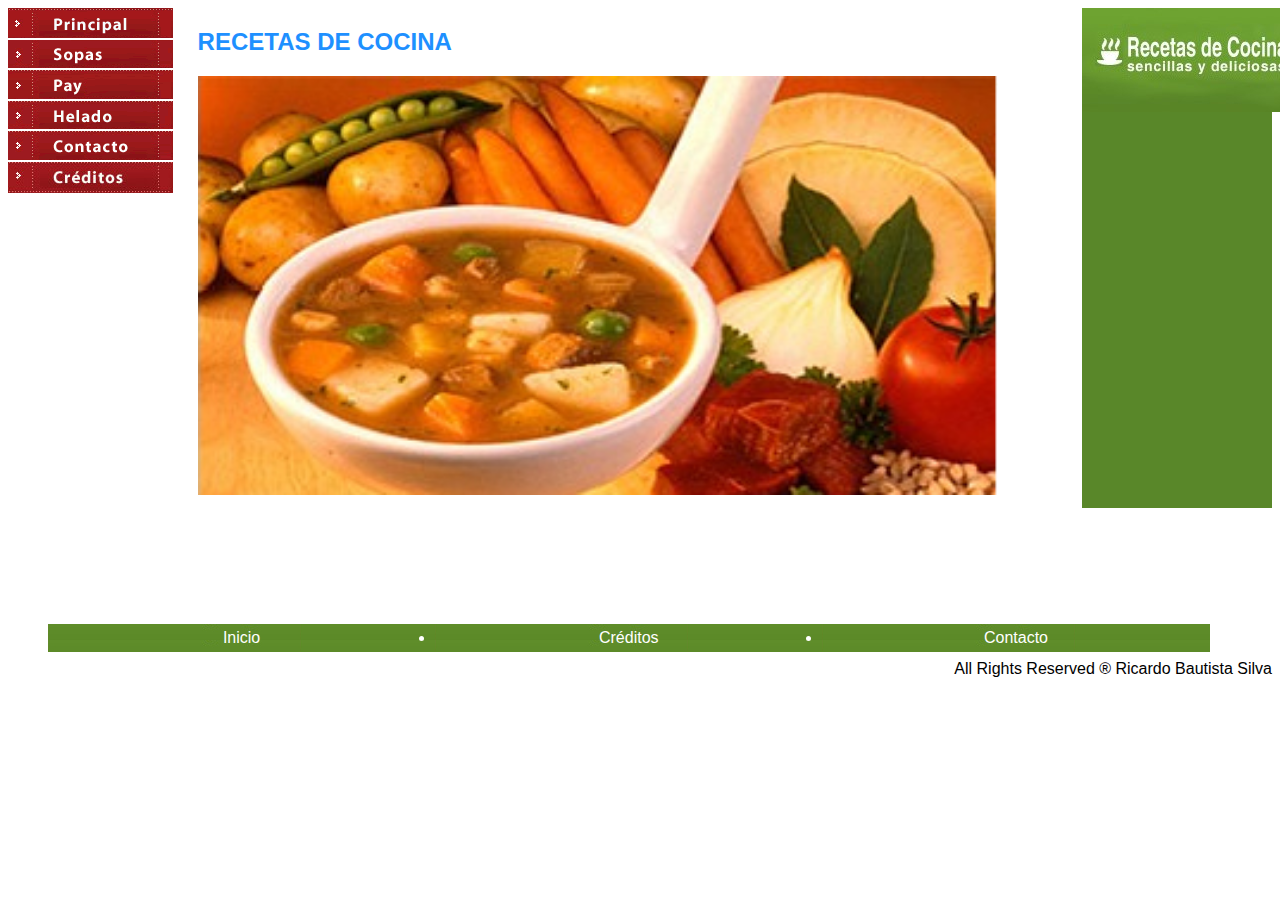
<file: index.html>
<html lang="es">
    <head>
        <meta charset="utf-8">
        <title>Recetas de cocina</title>
        <link type="text/css" rel="stylesheet" href="css/main.css"/>
        <script src="js/jquery-3.6.0.min.js"></script>
        <script src="js/main.js"></script>
    </head>
    <body>
        <div class="row" style="min-height: 600px">
            <div class="colmenu">
                <div class="vertical-menu">
                    <div id="principal" class="card">
                        <img src="images/menu/botones_r4_c1.gif" />
                        <a href="index.html" ><img alt="" src="images/menu/botones_r4_c1_f2.gif" class="img-top" /></a>
                    </div>
                    <div id="sopas" class="card">
                        <img src="images/menu/botones_r1_c1.gif" />
                        <a href="#" ><img alt="" src="images/menu/botones_r1_c1_f2.gif" class="img-top" /></a>
                    </div>
                    <div id="pay" class="card">
                        <img alt="" src="images/menu/botones_r2_c1.gif" />
                        <a href="#" ><img alt="" src="images/menu/botones_r2_c1_f2.gif" class="img-top" /></a>
                    </div>
                    <div id="helado" class="card">
                        <img alt="" src="images/menu/botones_r3_c1.gif" />
                        <a href="#" ><img alt="" src="images/menu/botones_r3_c1_f2.gif" class="img-top" /></a>
                    </div>
                    <div id="contacto" class="card">
                        <img alt="" src="images/menu/botones_r5_c1.gif" />
                        <a href="#" ><img alt="" src="images/menu/botones_r5_c1_f2.gif" class="img-top" /></a>
                    </div>
                    <div id="creditos" class="card">
                        <img alt="" src="images/menu/botones_r6_c1.jpg" />
                        <a href="#" ><img alt="" src="images/menu/botones_r6_c1_f2.jpg" class="img-top" /></a>
                    </div>
                </div>
            </div>
            
            <div id="content" class="colcontent" style="min-height: 600px">
                <h2>RECETAS DE COCINA</h2>
                <img src="images/sopa.jpg" width="800px" />
            </div>
            
            <div class="colright" style="min-height: 500px;"><img src="images/logotipo.jpg" style="text-align: center" /></div>
            
        </div>
        
        <div class="horizontal-menu">
            <nav>
                <ul>
                    <li><a href="index.html">Inicio</a></li>
                    <li id="creditos2"><a href="#">Cr&eacute;ditos</a></li>
                    <li id="contacto2"><a href="#">Contacto</a></li>
                </ul>
            </nav>
        </div>
        <br/><br/>
        <div class="copyright">
            All Rights Reserved &reg; Ricardo Bautista Silva
        </div>
    </body>
</html>
</file>
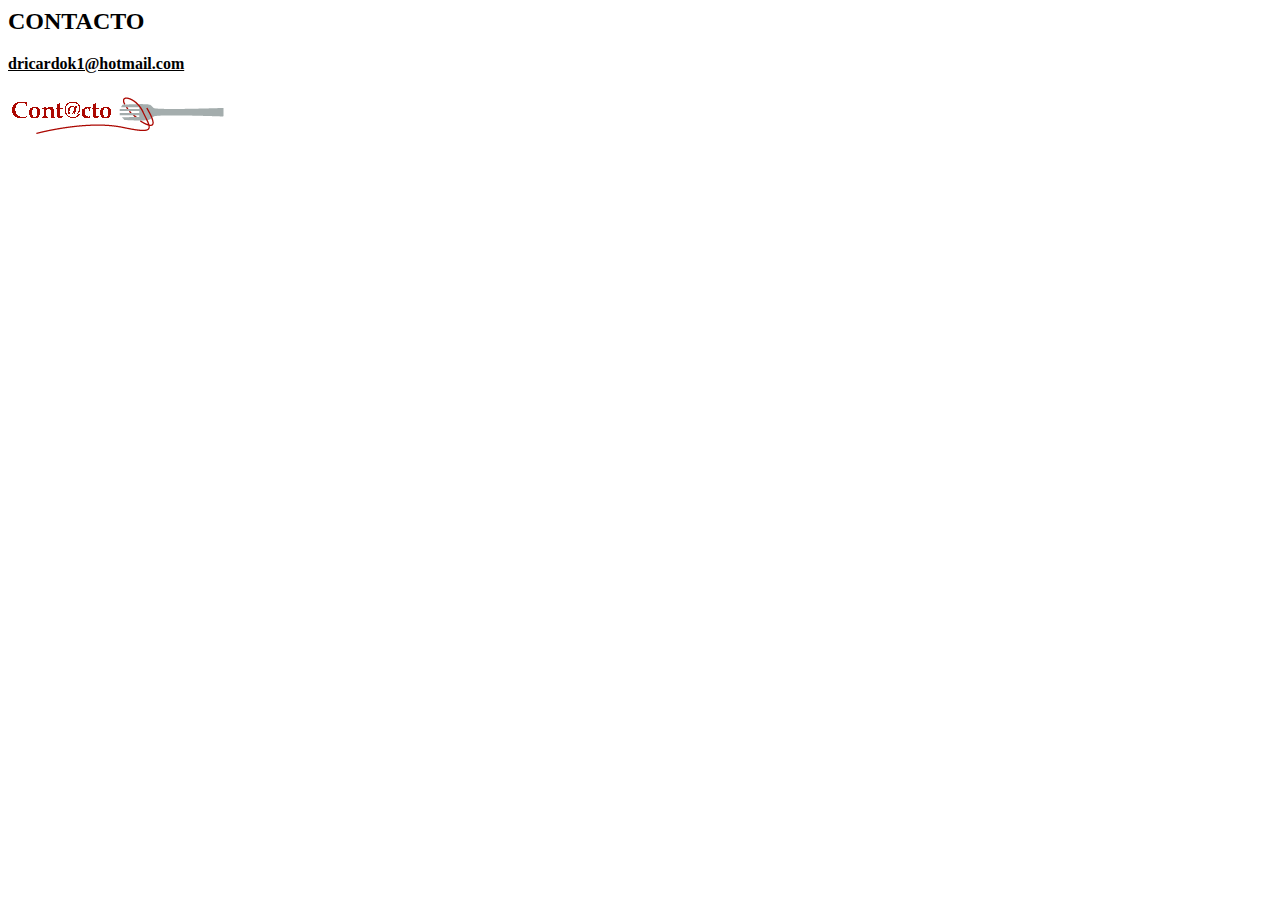
<file: contacto.html>
<html lang="es">
    <head>
        <title>Contacto</title>
    </head>
    <body>
        <div>
            <h2>CONTACTO</h2>
            <p>
                <a href="mailto:dricardok1@hotmail.com" style="color: black">
                    <b>dricardok1@hotmail.com</b>
                </a>
            </p>
            <img src="images/contacto.gif" />
        </div>
    </body>
</html>
</file>
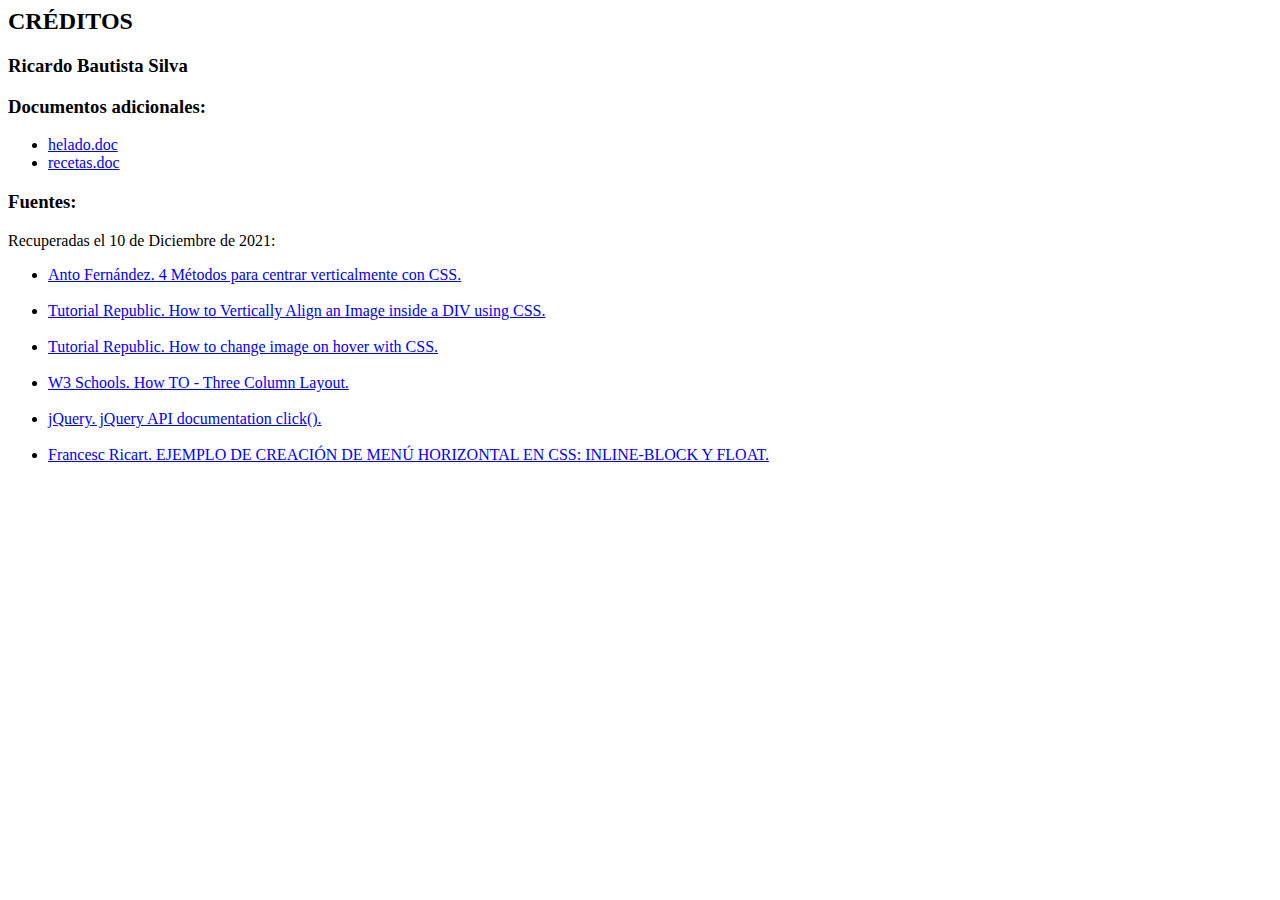
<file: creditos.html>
<html lang="es">
    <head>
        <title>Cr&eacute;ditos</title>
    </head>
    <body>
        <div>
            <h2>CR&Eacute;DITOS</h2>
            <h3>Ricardo Bautista Silva</h3>
            <h3>Documentos adicionales:</h3>
            <ul>
                <li><a href="docs/helado.doc" target="_blank" style="color: blue">helado.doc</a></li>
                <li><a href="docs/recetas.doc" target="_blank" style="color: blue">recetas.doc</a></li>
            </ul>
            <h3>Fuentes:</h3>
            Recuperadas el 10 de Diciembre de 2021:
            <ul>
            <li>
                <a href="https://www.antofernandez.com/centrar-verticalmente-con-css/" target="_blank" style="color: blue">
                    Anto Fern&aacute;ndez. 4 M&eacute;todos para centrar verticalmente con CSS.
                </a>
                <br/><br/>
            </li>
            <li>
                <a href="https://www.tutorialrepublic.com/faq/how-to-vertically-align-an-image-inside-a-div-using-css.php" target="_blank" style="color: blue">
                    Tutorial Republic. How to Vertically Align an Image inside a DIV using CSS.
                </a>
                <br/><br/>
            </li>
            <li>
                <a href="https://www.tutorialrepublic.com/faq/how-to-change-image-on-hover-with-css.php" target="_blank" style="color: blue">
                    Tutorial Republic. How to change image on hover with CSS.
                </a>
                <br/><br/>
            </li>
            <li>
                <a href="https://www.w3schools.com/howto/howto_css_three_columns.asp" target="_blank" style="color: blue">
                    W3 Schools. How TO - Three Column Layout.
                </a>
                <br/><br/>
            </li>
            <li>
                <a href="https://api.jquery.com/click/" target="_blank" style="color: blue">
                    jQuery. jQuery API documentation click().
                </a>
                <br/><br/>
            </li>
            <li>
                <a href="https://francescricart.com/ejemplo-de-creacion-de-menu-horizontal-en-css-inline-block-y-float/" target="_blank" style="color: blue">
                    Francesc Ricart. EJEMPLO DE CREACI&Oacute;N DE MEN&Uacute; HORIZONTAL EN CSS: INLINE-BLOCK Y FLOAT.
                </a>
            </li>
            </ul>
        </div>
    </body>
</html>
</file>
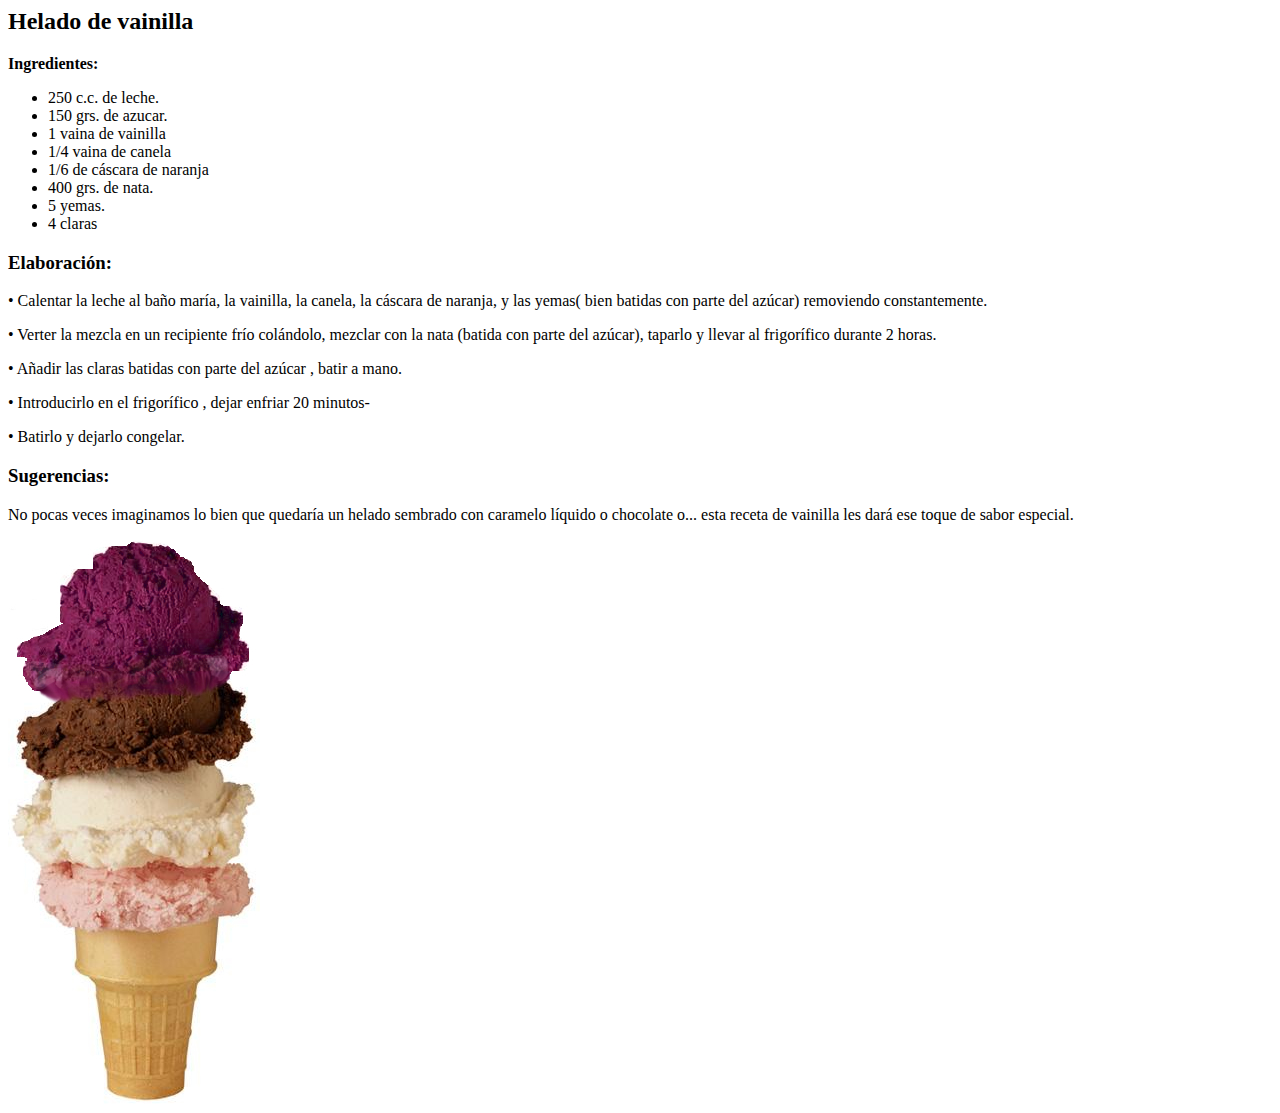
<file: helado.html>
<html lang="es">
    <head>
        <title>Receta de helado</title>
    </head>
    <body>
        <div class="row">
            <div class="twocolumn">
                <h2>Helado de vainilla</h2>
                <p>
                    <b>Ingredientes:</b>
                </p>
                <ul>
                    <li>250 c.c. de leche.</li>
                    <li>150 grs. de azucar.</li>
                    <li>1 vaina de vainilla</li>
                    <li>1/4 vaina de canela</li>
                    <li>1/6 de cáscara de naranja</li>
                    <li>400 grs. de nata.</li>
                    <li>5 yemas.</li>
                    <li>4 claras</li>
                </ul>
                <h3>Elaboraci&oacute;n:</h3>
                <p>
                    • Calentar la leche al ba&ntilde;o mar&iacute;a, la vainilla, la canela, la c&aacute;scara de naranja, y las yemas( bien batidas con parte del az&uacute;car) removiendo constantemente.
                </p>
                <p>
                    • Verter la mezcla en un recipiente fr&iacute;o col&aacute;ndolo, mezclar con la nata (batida con parte del az&uacute;car), taparlo y llevar al frigor&iacute;fico durante 2 horas.
                </p>
                <p>
                    • A&ntilde;adir las claras batidas con parte del az&uacute;car , batir a mano.
                </p>
                <p>
                    • Introducirlo en el frigor&iacute;fico , dejar enfriar 20 minutos-
                </p>
                <p>
                    • Batirlo y dejarlo congelar.
                </p>
                <h3>Sugerencias:</h3>
                <p>
                    No pocas veces imaginamos lo bien que quedar&iacute;a un helado sembrado con caramelo l&iacute;quido o chocolate o... esta receta de vainilla les dar&aacute; ese toque de sabor especial.
                </p>
            </div>
            <div>
                <img src="images/helado.jpg" />
            </div>
        </div>
    </body>
</html>
</file>
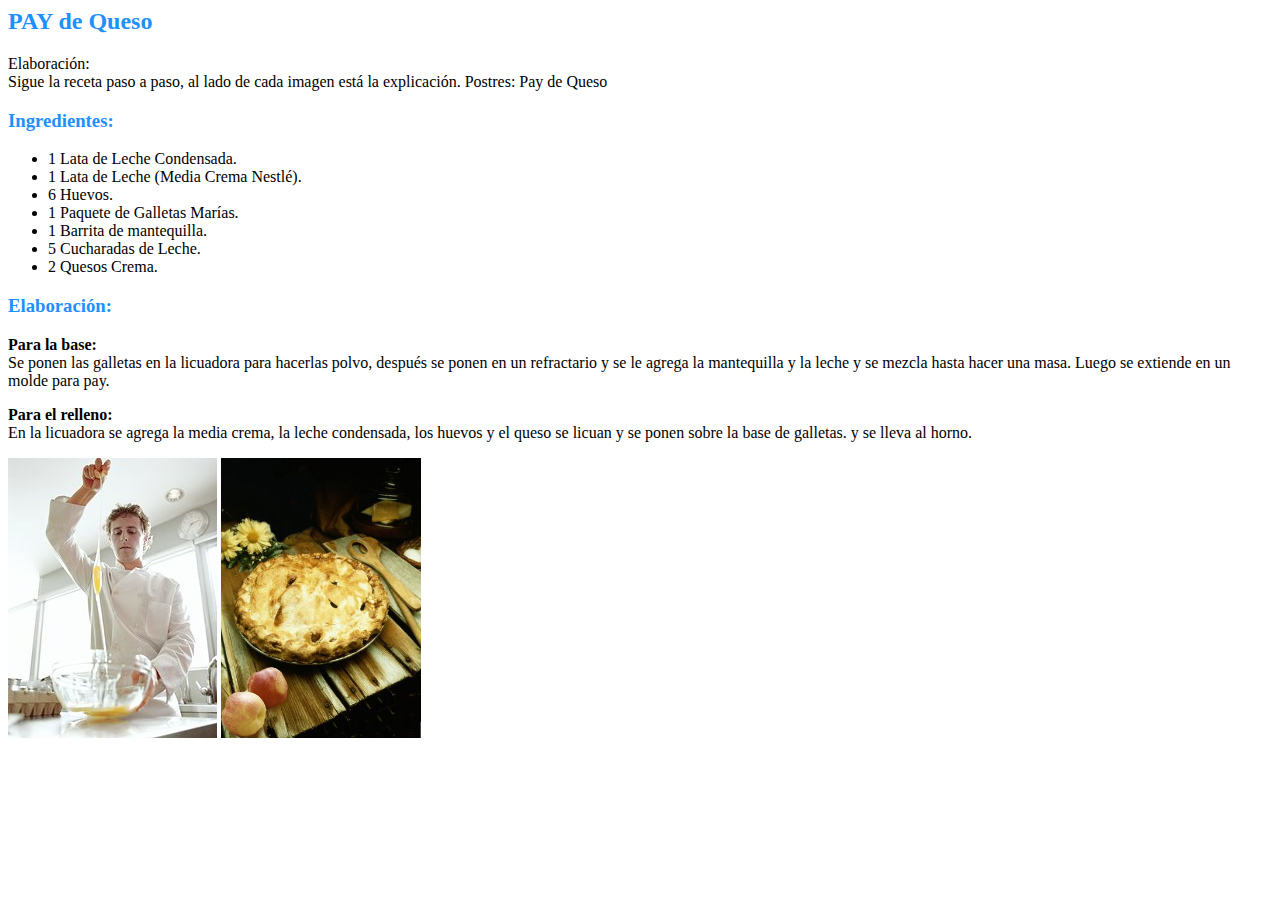
<file: pay.html>
<html lang="es">
    <head>
        <title>Receta de pay</title>
    </head>
    <body>
        <div class="row">
            <div class="twocolumn">
                <h2 style="color: dodgerblue">PAY de Queso</h2>
                Elaboración:
                <br/>
                Sigue la receta paso a paso, al lado de cada imagen está la explicación.

                Postres: Pay de Queso 
                <h3 style="color: dodgerblue">Ingredientes:</h3>
                    <ul>
                        <li>1 Lata de Leche Condensada.</li>
                        <li>1 Lata de Leche (Media Crema Nestlé).</li>
                        <li>6 Huevos.</li>
                        <li>1 Paquete de Galletas Marías.</li>
                        <li>1 Barrita de mantequilla.</li>
                        <li>5 Cucharadas de Leche.</li>
                        <li>2 Quesos Crema.</li>
                    </ul>


                <h3 style="color: dodgerblue">Elaboración:</h3>
                <p>
                    <b>Para la base:</b>
                    <br/>
                    Se ponen las galletas en la licuadora para hacerlas polvo, después se ponen en un refractario y se le agrega la mantequilla y la leche y se mezcla hasta hacer una masa. Luego se extiende en un molde para pay.
                </p>

                <p>
                    <b>Para el relleno:</b>
                    <br/>
                    En la licuadora se agrega la media crema, la leche condensada, los huevos y el queso se licuan y se ponen sobre la base de galletas. y se lleva al horno.
                </p>
            </div>
            <div class="twocolumn">
                <img src="images/chef.jpg" />
                <img src="images/pay.png" width="200px" />
            </div>
        </div>
    </body>
</html>
</file>
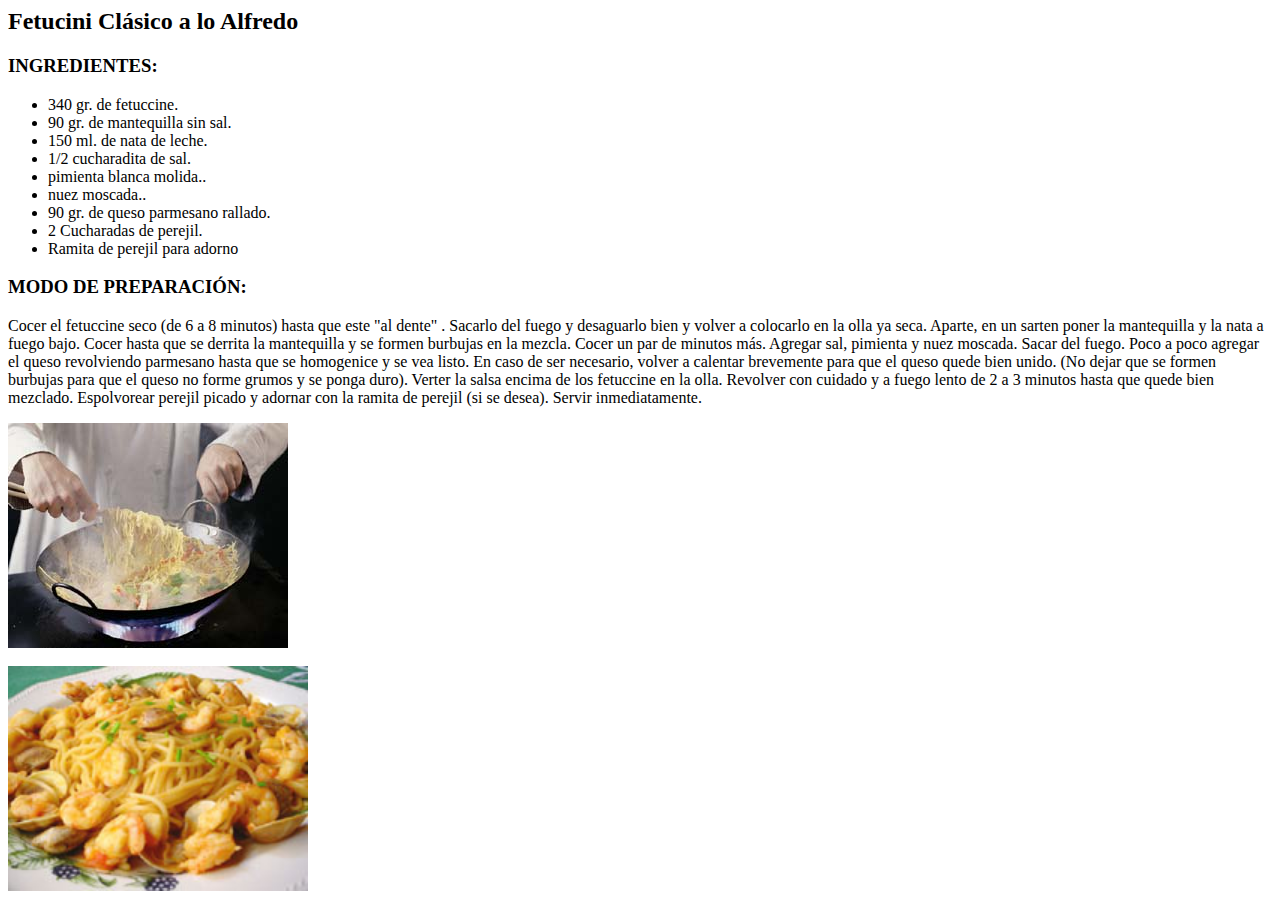
<file: sopas.html>
<html lang="es">
    <head>
        <title>Receta de sopa</title>
    </head>
    <body>
        <div class="row">
            <div class="twocolumn">
                <h2>Fetucini Cl&aacute;sico a lo Alfredo</h2>
                <h3>INGREDIENTES:</h3>
                <ul>
                    <li>340 gr. de fetuccine. </li>
                    <li>90 gr. de mantequilla sin sal. </li>
                    <li>150 ml. de nata de leche. </li>
                    <li>1/2 cucharadita de sal.</li>
                    <li>pimienta blanca molida..</li>
                    <li>nuez moscada.. </li>
                    <li>90 gr. de queso parmesano rallado.</li>
                    <li>2 Cucharadas de perejil.</li>
                    <li>Ramita de perejil para adorno</li>
                </ul>
                <h3>MODO DE PREPARACI&Oacute;N:</h3>
                <p>
                    Cocer el fetuccine seco (de 6 a 8 minutos) hasta que este "al dente" . Sacarlo del fuego y desaguarlo bien y volver a colocarlo en la olla ya seca. Aparte, en un sarten poner la mantequilla y la nata a fuego bajo. Cocer hasta que se derrita la mantequilla y se formen burbujas en la mezcla. Cocer un par de minutos m&aacute;s. Agregar sal, pimienta y nuez moscada. Sacar del fuego. Poco a poco agregar el queso revolviendo parmesano hasta que se homogenice y se vea listo. En caso de ser necesario, volver a calentar brevemente para que el queso quede bien unido. (No dejar que se formen burbujas para que el queso no forme grumos y se ponga duro). Verter la salsa encima de los fetuccine en la olla. Revolver con cuidado y a fuego lento de 2 a 3 minutos hasta que quede bien mezclado. Espolvorear perejil picado y adornar con la ramita de perejil (si se desea). Servir inmediatamente.
                </p>
            </div>
            <div>
                <img src="images/sopa2.jpg" />
                <br/><br/>
                <img src="images/pict0010.jpg" width="300px" />
            </div>
        </div>
    </body>
</html>
</file>
<file: css/main.css>
/* Estilos de pagina web */

/* Para layout principal en columnas */
.colmenu {
  float: left;
  width: 15%;
}
.colcontent {
  float: left;
  width: 70%;
}
.colright {
  float: left;
  width: 15%;
  background-color: #598729;
}
.row:after {
  content: "";
  display: table;
  clear: both;
}
.twocolumn {
  float: left;
  width: 50%;
}

/* Menu vertical */
/*
.vertical-menu {
  width: 200px;
}
*/
.vertical-menu a {
  display: block;
  padding: 1px;
  text-decoration: none; 
}

/* cambio de imagenes de menu vertical */
.card {
    position: relative;
    display: inline-block;
}
.card .img-top {
    display: none;
    position: absolute;
    top: 0;
    left: 0;
    z-index: 99;
}
.card:hover .img-top {
    display: inline;
}

/* Menu horizontal */
.horizontal-menu nav li{
   float:left;
   width:30%;
   padding:5px 10px;
   background: url(../images/menu/barra_inferior.jpg);
   background-image: url(../images/menu/barra_inferior.jpg);
   text-align:center;
   color:#fff;
}
.horizontal-menu nav a:hover, a:active, a:link, a:visited {
    color: #FFF;
    text-decoration: none;
}

/* general */
* {
  font-family: Verdana, sans-serif;
}

h2, h3 {
    color: dodgerblue;
}

.links {
    color: blue;
}

.copyright {
    text-align: right;
}
</file>
